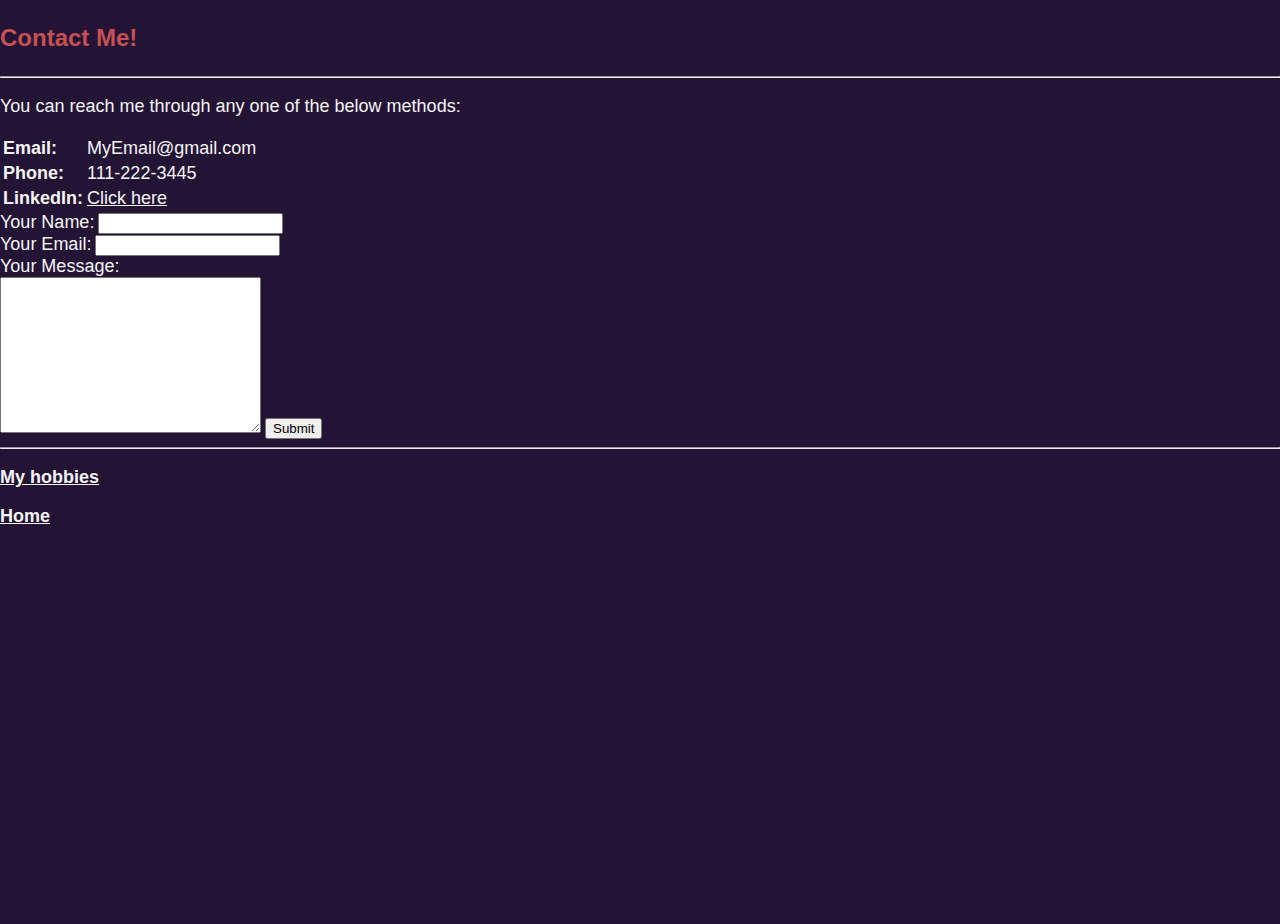
<file: Web/My_Site/contact.html>
<!DOCTYPE html>
<html lang="en">
<head>
    <meta charset="UTF-8">
    <meta http-equiv="X-UA-Compatible" content="IE=edge">
    <meta name="viewport" content="width=device-width, initial-scale=1.0">
    <title>Contact</title>
    <link rel="stylesheet" href="CSS/styles.css"
</head>
<body>
    <h3>Contact Me!</h3>
    <hr>

    <p>You can reach me through any one of the below methods:</p>
    <table>
        <tr>
            <td><strong>Email:</strong></td>
            <td>MyEmail@gmail.com</td>
        </tr>
        <tr>
            <td><strong>Phone: </strong></td>
            <td>111-222-3445</td>
        </tr>
        <tr>
            <td><strong>LinkedIn: </strong></td>
            <td><a href="https://www.linkedin.com/in/erik-s-402243121/">Click here</a></td>
        </tr>
    </table>

    <form class="" action="mailto:Eriktest@gmail.com">
        <label>Your Name:</label>
        <input type="text" name="nameField" value=""><br>
        <label>Your Email:</label>
        <input type="email" name="emailField" value=""><br>
        <label>Your Message:</label><br>
        <textarea name="messageField" rows="10" cols="30"></textarea> 
        <input type="submit" name="">
    </form>

    <hr>
        <p><a href="hobbies.html""><strong>My hobbies</strong></a></p>
        <p><a href="index.html""><strong>Home</strong></a></p>
</body>
</html>
</file>
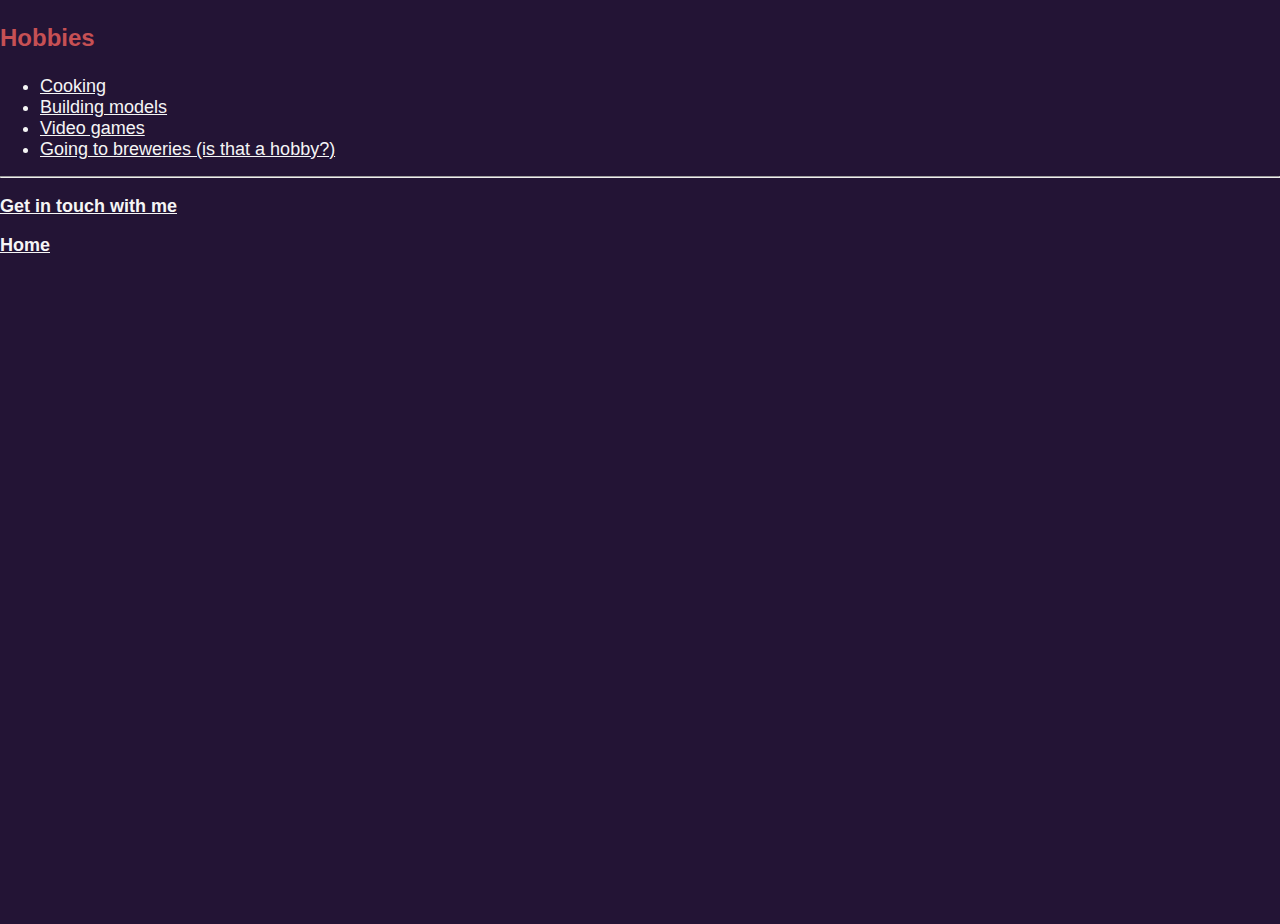
<file: Web/My_Site/hobbies.html>
<!DOCTYPE html>
<html lang="en">
<head>
    <meta charset="UTF-8">
    <meta http-equiv="X-UA-Compatible" content="IE=edge">
    <meta name="viewport" content="width=device-width, initial-scale=1.0">
    <title>Hobbies</title>
    <link rel="stylesheet" href="CSS/styles.css"
</head>
<body>
    <h3>Hobbies</h3>
    <ul>
        <li><a href="https://deadline.com/wp-content/uploads/2021/08/MC10_1007-17-16-Elim_0305.jpg?crop=0px%2C116px%2C2700px%2C1513px&resize=681%2C383">Cooking</a></li>
        <li><a href="https://m.media-amazon.com/images/I/51folquwcKL._AC_.jpg">Building models</a></li>
        <li><a href="https://assets-prd.ignimgs.com/2021/12/08/masseffect2-1638987512795.jpg">Video games</a></li>
        <li><a href="https://media.istockphoto.com/id/1219967629/photo/group-of-men-having-a-laugh-at-the-pub-while-drinking-beer-and-watching-a-football-game-on.jpg?s=612x612&w=0&k=20&c=5ZmXR1wp4GScT_8nsRju9tJ58hsoSFHEkPVG83uBDnM=">Going to breweries (is that a hobby?)</a></li>
    </ul>

    <hr>
        <p><a href="contact.html""><strong>Get in touch with me</strong></a></p>
        <p><a href="index.html""><strong>Home</strong></a></p>
</body>
</html>
</file>
<file: Web/My_Site/CSS/styles.css>
html,
body {
    margin: 0px;
    height: 100%;
    width: 100%;
    background-color: #231435;
}

h1 {
    font-family: 'Ubuntu', sans-serif;
}

h2, h3 {
    font-family: 'Sofia Sans Semi Condensed', sans-serif;
    color: #c65054;
    font-size: x-large;
    font-weight: bold;
}

p,td, li, label, a, button {
    font-family: 'Sofia Sans Semi Condensed', sans-serif;
    font-size: large;
    color: whitesmoke;
}

footer {
    text-align: center;
    background-color: #c65054;
}

button {
    background-color: #c65054;
    height: 50px;
    width: 200px;
    margin: 80px;;
    color: whitesmoke;
}

/*------ID Selectors------*/

#ProfilePic {
    height: 350px;
    width: 350px;
    display: block;
    margin-left: auto;
    margin-right: auto;
    margin-top: 5%;
}

/*------Class Selectors------*/

.PageHeader {
    background: url(../Images/desert_bg.jpg);
    background-size:cover; 
    padding: 0%;
    color: whitesmoke;   
    height: 100%;
    width: 100%;
    margin: 0px
}

.PageHeaderText {
    text-align: right;
    margin: 0px;
    padding-top: 5%;
    padding-right: 15%; 
}

.MainBody {
    text-align: center;
    color: whitesmoke;
}

.Centered {
    margin-left:auto; 
    margin-right:auto;
    padding: 0px;
}

.Divider {
    padding-top: 100px;
    padding-bottom: 100px;
}
</file>
